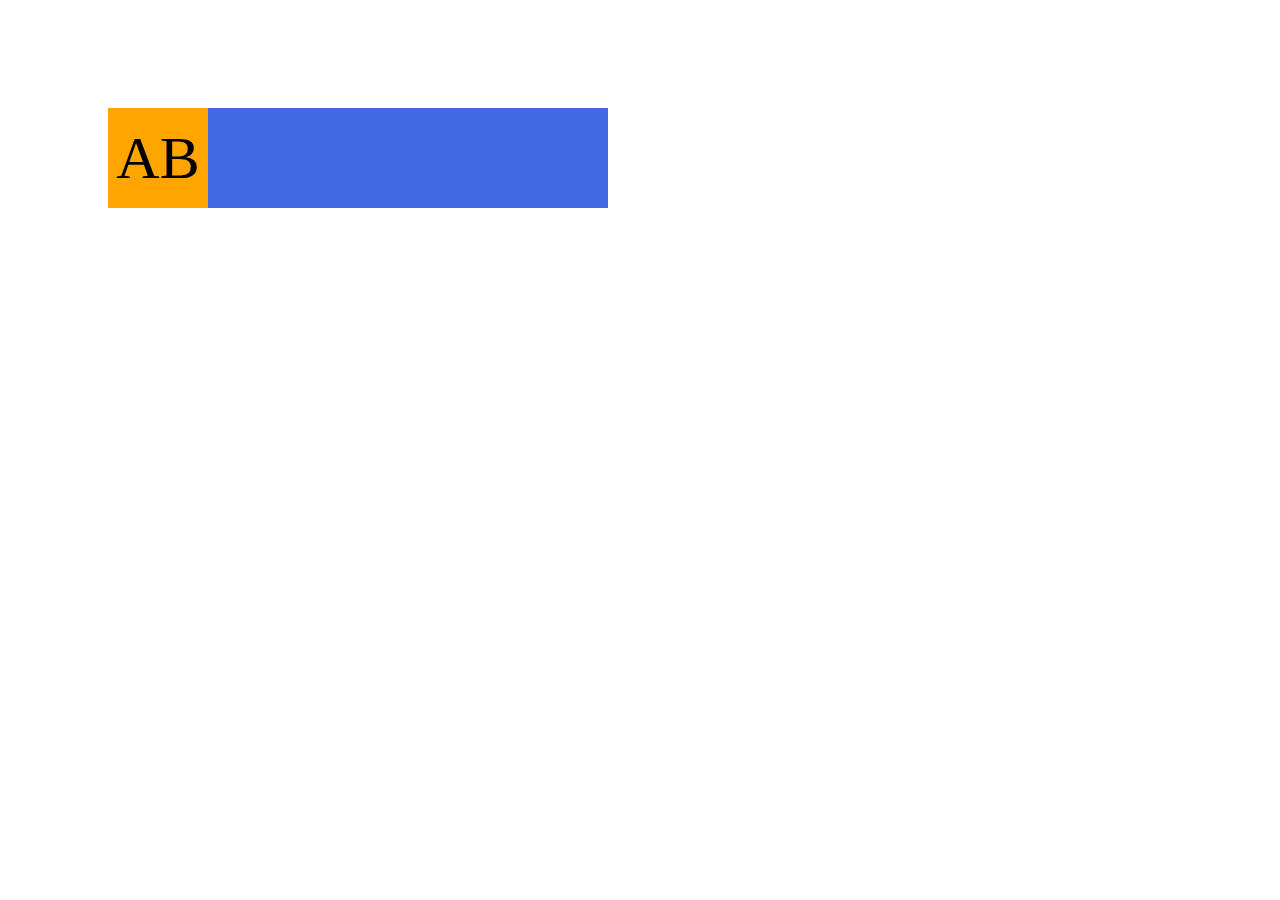
<file: index.html>
<!DOCTYPE html>
<html lang="ko">

<head>
    <meta charset="UTF-8">
    <meta http-equiv="X-UA-Compatible" content="IE=edge">
    <meta name="viewport" content="width=device-width, initial-scale=1.0">
    <title>ches's web</title>
    <link rel="stylesheet" href="./css/main.css">
    <script defer src="./js/main.js"></script>
</head>

<body>
    
    <div class="container">
        <div class="item">AB</div>
    </div>

</body>

</html>
</file>
<file: css/main.css>
body{
   padding: 100px;
}
.container{
   width: 500px;
   height: 100px;
   background-color: royalblue;
   perspective: 500px;
}
.item{
   width: 100px;
   height: 100px;
   background-color: orange;
   transition: 1s;
   font-size: 60px;
   display: flex;
   justify-content: center;
   align-items: center;
}
.item:hover{
   transform: rotateY(720deg);
   backface-visibility:hidden;
}
</file>
